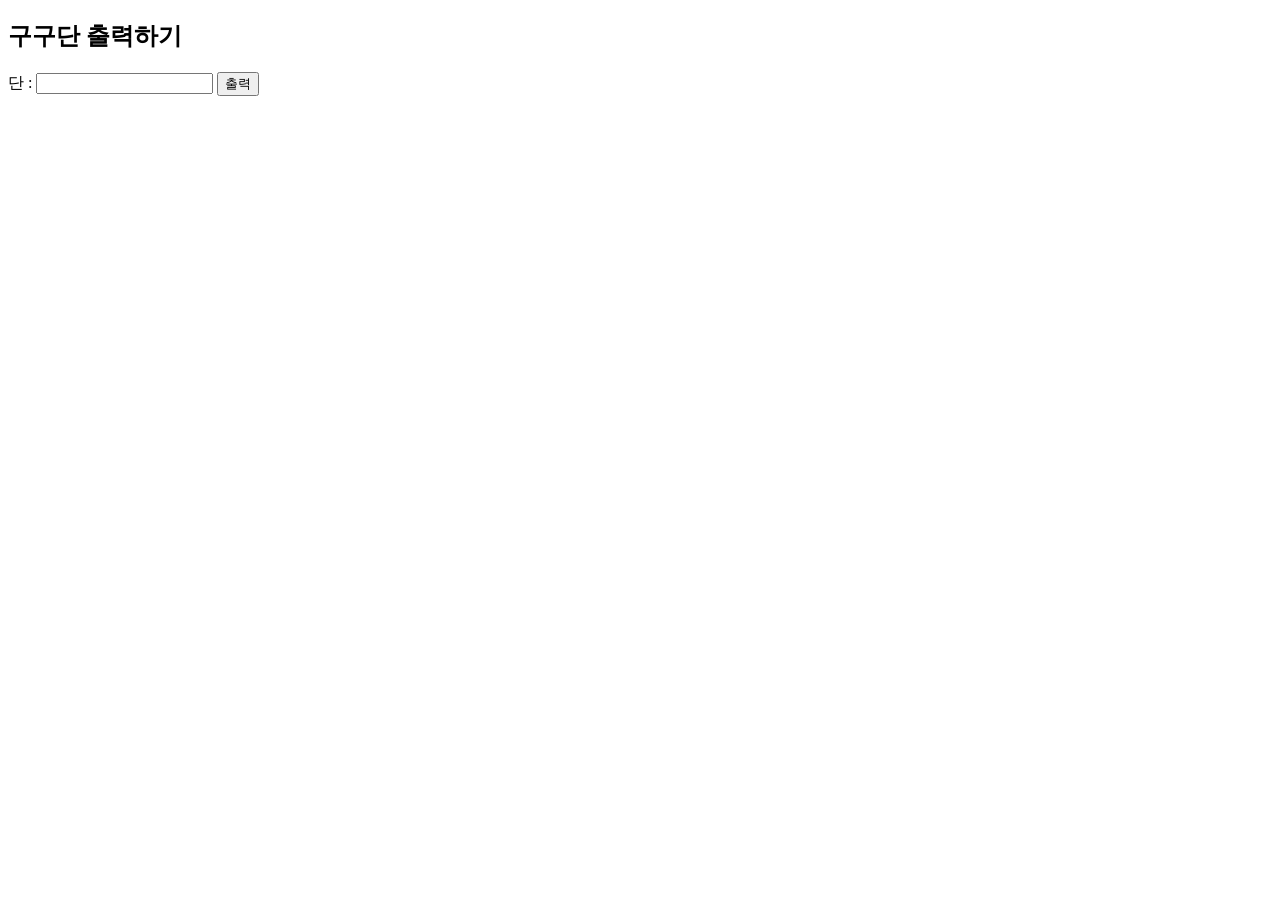
<file: HW_03/gugudan.html>
<!DOCTYPE html>
<html lang="kr">
<head>
    <meta charset="UTF-8">
    <script src="https://ajax.googleapis.com/ajax/libs/jquery/3.7.1/jquery.min.js"></script>
    <title>FastAPI Home Page</title>
</head>
<body>
    <h2>구구단 출력하기</h2>
    <form id="form_id" action="javascript:post_query()">
        <label for="dan">단 :</label>
        <input type="text" id="dan" name="dan">
        <button type="submit">출력</button>
    </form>

    <div id="results"></div>

    <script>
        function post_query() {
            $.ajax({
                type: "GET",
                url: "http://localhost:8000/gugudan",
                data: $("#form_id").serialize(),
                success: update_result,
                dataType: "json"
            });
        }

        function update_result(data) {
            let resultsHtml = "<ul>";
            data.구구단.forEach(function (item) {
                resultsHtml += "<li>" + item + "</li>";
            });
            resultsHtml += "</ul>";

            $("#results").html(resultsHtml);
        }
    </script>
</body>
</html>
</file>
